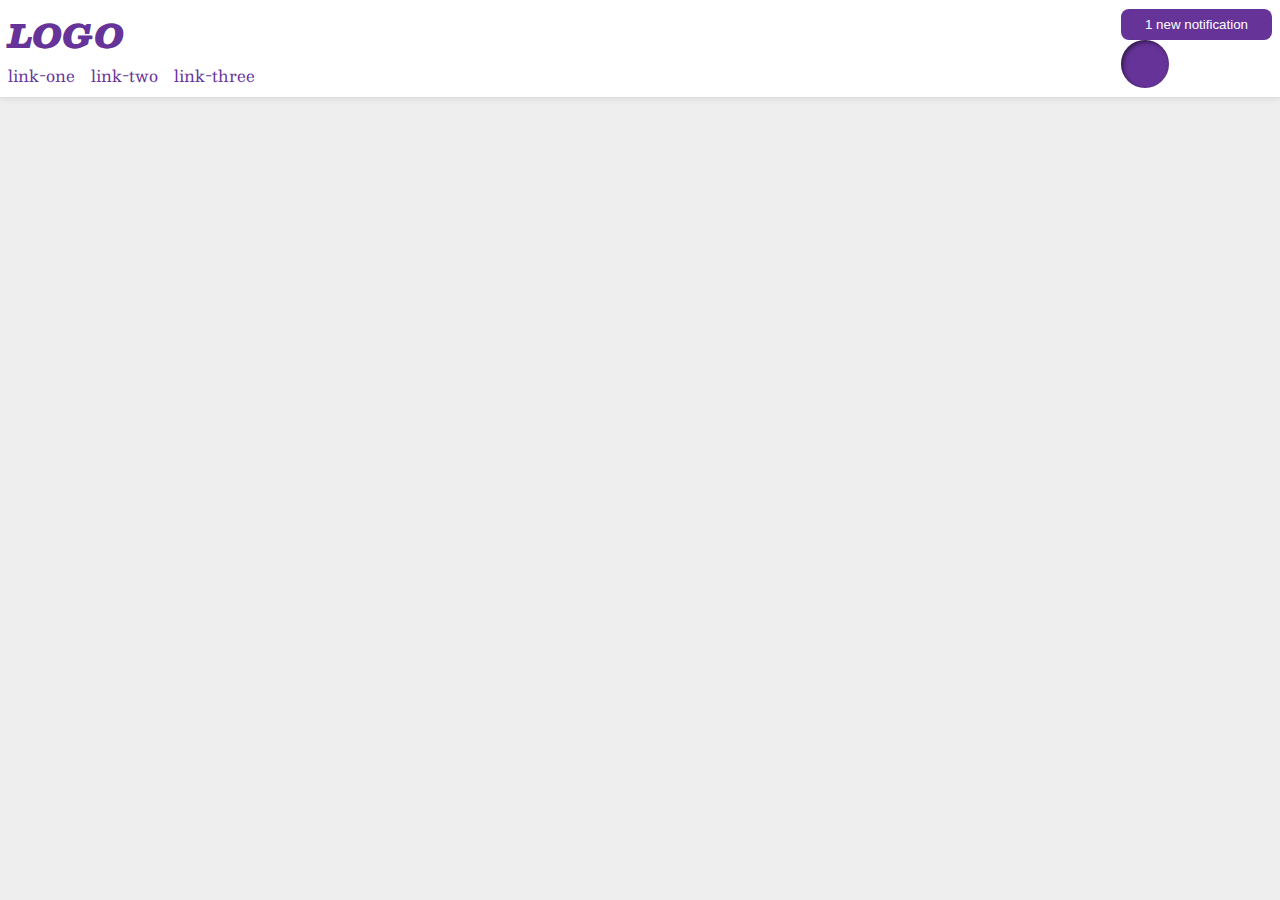
<file: flex/03-flex-header-2/index.html>
<!DOCTYPE html>
<html lang="en">
<head>
  <meta charset="UTF-8">
  <meta http-equiv="X-UA-Compatible" content="IE=edge">
  <meta name="viewport" content="width=device-width, initial-scale=1.0">
  <title>Flex Header 2</title>
  <link rel="stylesheet" href="style.css">
</head>
<body>
  <div class="header">
    <div class="left">
      <div class="logo">
        LOGO
      </div>
      <ul class="links">
        <li><a href="google.com">link-one</a></li>
        <li><a href="google.com">link-two</a></li>
        <li><a href="google.com">link-three</a></li>
      </ul>
    </div>
    <div class="right">
      <button class="notifications">
        1 new notification
      </button>
      <div class="profile-image"></div>
    </div>
  </div>
</body>
</html>
</file>
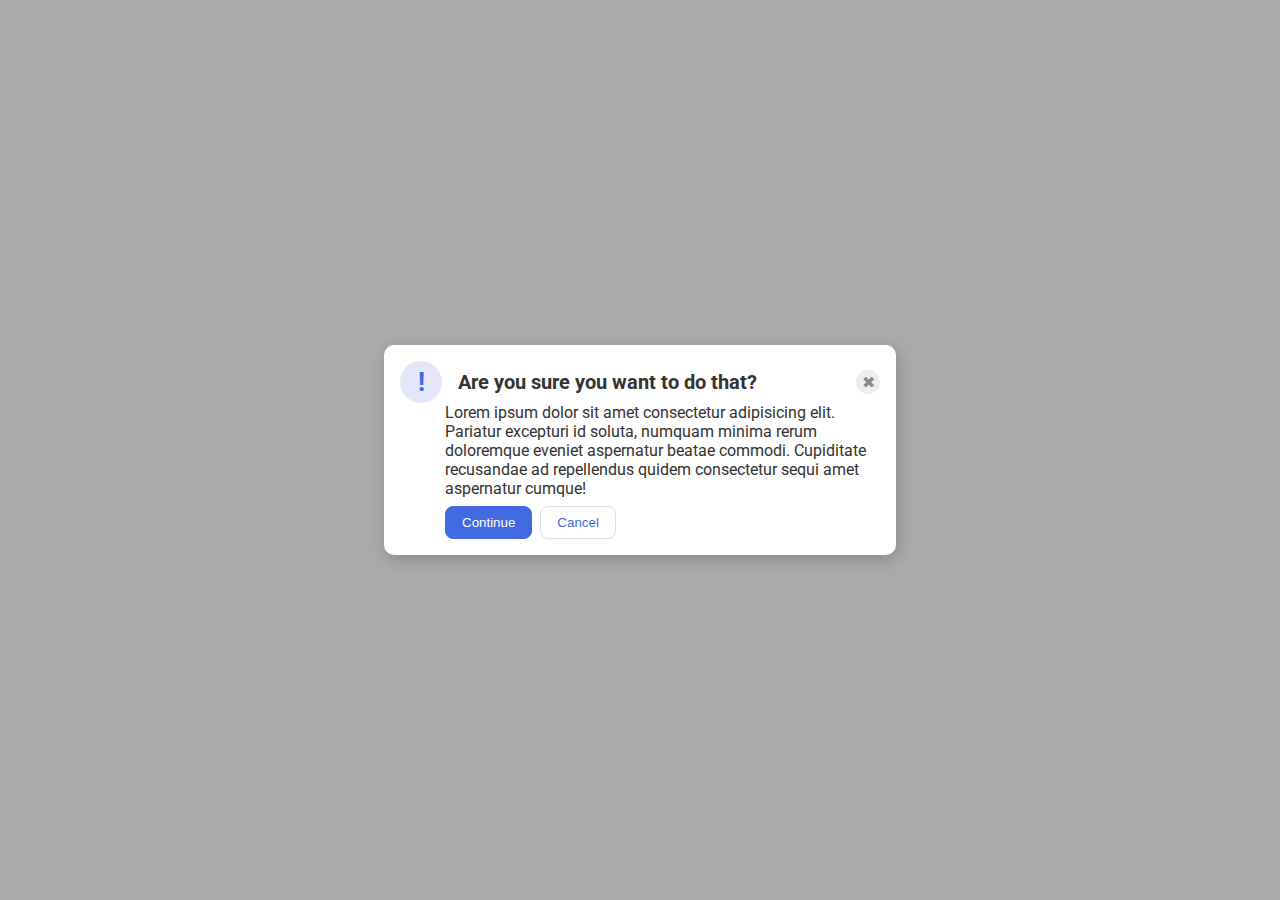
<file: flex/05-flex-modal/index.html>
<!DOCTYPE html>
<html lang="en">
<head>
  <meta charset="UTF-8">
  <meta http-equiv="X-UA-Compatible" content="IE=edge">
  <meta name="viewport" content="width=device-width, initial-scale=1.0">
  <link rel="stylesheet" href="style.css">
  <title>Modal</title>
</head>
<body>
  <div class="modal">

    <div class="header-box">
      <div class="icon">!</div>
      <div class="header">Are you sure you want to do that?</div>
      <div class="close-button">✖</div>
    </div>
    <div class="content-box">
    <div class="text">Lorem ipsum dolor sit amet consectetur adipisicing elit. Pariatur excepturi id soluta, numquam minima rerum doloremque eveniet aspernatur beatae commodi. Cupiditate recusandae ad repellendus quidem consectetur sequi amet aspernatur cumque!</div>
    <div class="btn-box">
      <button class="continue">Continue</button>
      <button class="cancel">Cancel</button>
    </div>  
    </div>
  </div>
</body>
</html>
</file>
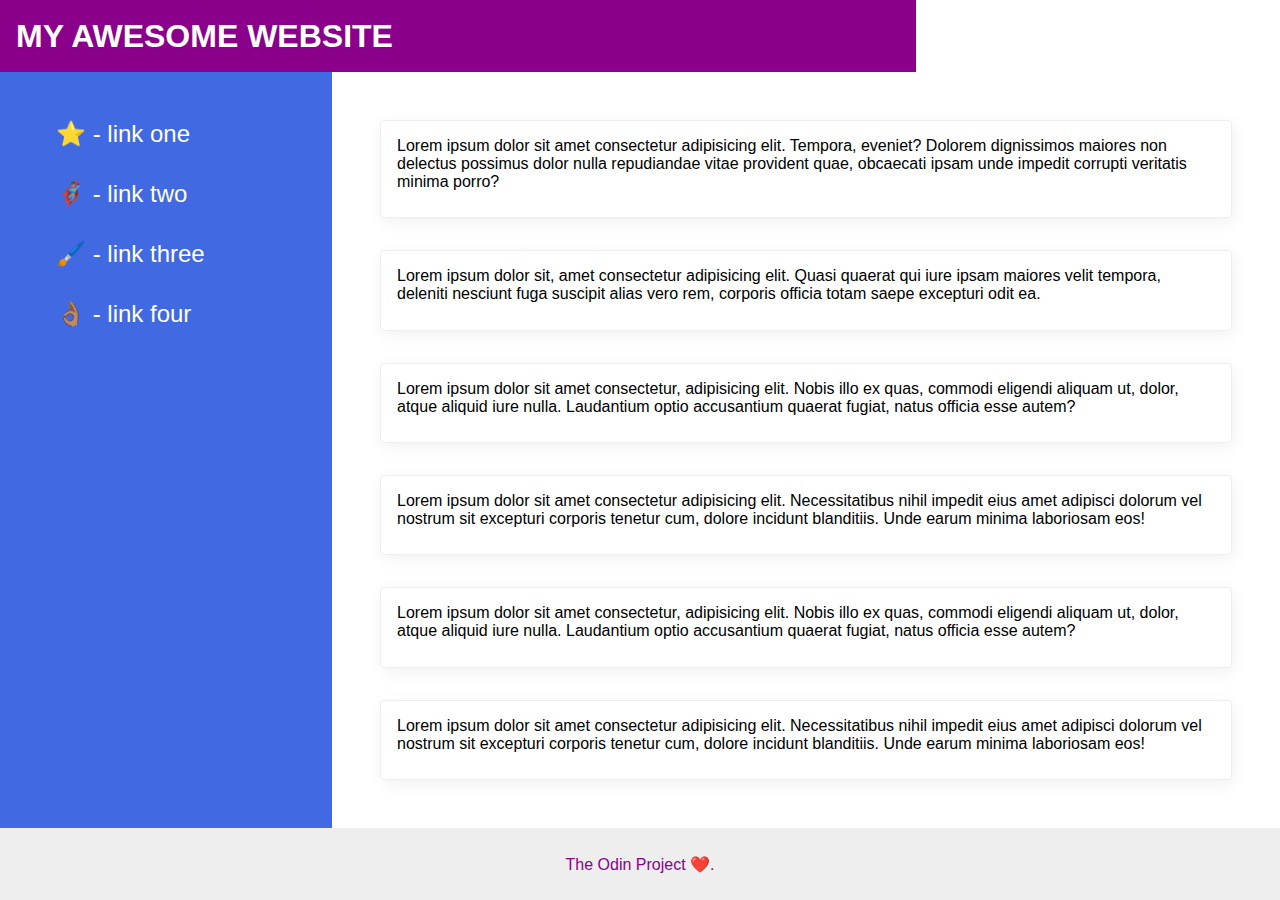
<file: flex/07-flex-layout-2/index.html>
<!DOCTYPE html>
<html lang="en">
<head>
  <meta charset="UTF-8">
  <meta http-equiv="X-UA-Compatible" content="IE=edge">
  <meta name="viewport" content="width=device-width, initial-scale=1.0">
  <title>The Holy Grail</title>
  <link rel="stylesheet" href="style.css">
</head>
<body>
  <div class="header">
    MY AWESOME WEBSITE
  </div>
  <div class="content">
    <div class="sidebar">
      <ul>
        <li><a href="google.com">⭐ - link one</a></li>
        <li><a href="google.com">🦸🏽‍♂️ - link two</a></li>
        <li><a href="google.com">🖌️ - link three</a></li>
        <li><a href="google.com">👌🏽 - link four</a></li>
      </ul>
    </div>
    <div class="card-box">
      <div class="card">Lorem ipsum dolor sit amet consectetur adipisicing elit. Tempora, eveniet? Dolorem dignissimos maiores non delectus possimus dolor nulla repudiandae vitae provident quae, obcaecati ipsam unde impedit corrupti veritatis minima porro?</div>
      <div class="card">Lorem ipsum dolor sit, amet consectetur adipisicing elit. Quasi quaerat qui iure ipsam maiores velit tempora, deleniti nesciunt fuga suscipit alias vero rem, corporis officia totam saepe excepturi odit ea.</div>
      <div class="card">Lorem ipsum dolor sit amet consectetur, adipisicing elit. Nobis illo ex quas, commodi eligendi aliquam ut, dolor, atque aliquid iure nulla. Laudantium optio accusantium quaerat fugiat, natus officia esse autem?</div>
      <div class="card">Lorem ipsum dolor sit amet consectetur adipisicing elit. Necessitatibus nihil impedit eius amet adipisci dolorum vel nostrum sit excepturi corporis tenetur cum, dolore incidunt blanditiis. Unde earum minima laboriosam eos!</div>
      <div class="card">Lorem ipsum dolor sit amet consectetur, adipisicing elit. Nobis illo ex quas, commodi eligendi aliquam ut, dolor, atque aliquid iure nulla. Laudantium optio accusantium quaerat fugiat, natus officia esse autem?</div>
      <div class="card">Lorem ipsum dolor sit amet consectetur adipisicing elit. Necessitatibus nihil impedit eius amet adipisci dolorum vel nostrum sit excepturi corporis tenetur cum, dolore incidunt blanditiis. Unde earum minima laboriosam eos!</div>
    </div>
  </div>
  <div class="footer">
    The Odin Project ❤️.
</body>
</html>
</file>
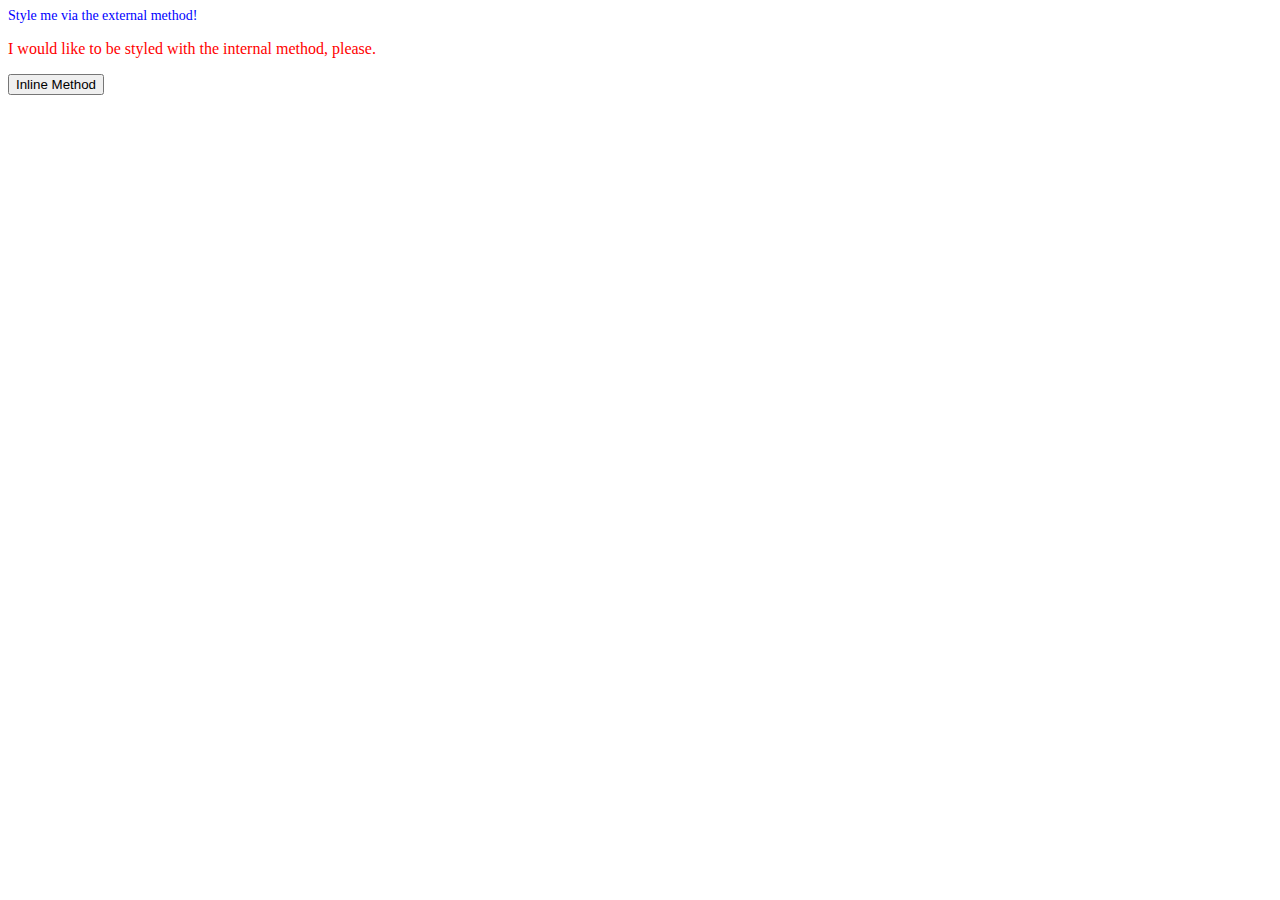
<file: foundations/01-css-methods/index.html>
<!DOCTYPE html>
<html lang="en">
<head>
  <meta charset="UTF-8">
  <meta http-equiv="X-UA-Compatible" content="IE=edge">
  <meta name="viewport" content="width=device-width, initial-scale=1.0">
  <link rel="stylesheet" href="style.css">
  <title>Methods for Adding CSS</title>
</head>
<body>
  <div>Style me via the external method!</div>
  <p style="color: red">I would like to be styled with the internal method, please.</p>
  <button>Inline Method</button>
</body>
</html>
</file>
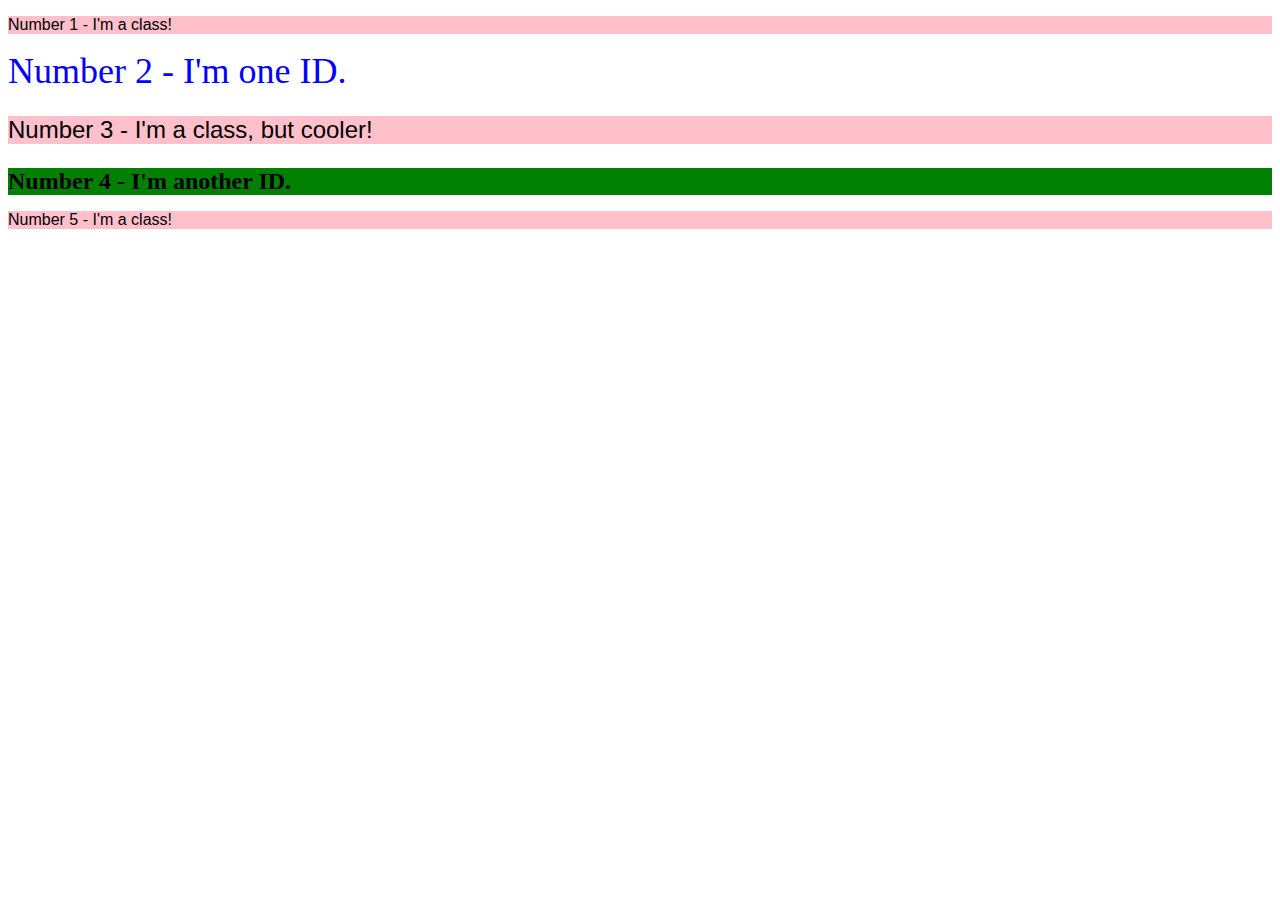
<file: foundations/02-class-id-selectors/index.html>
<!DOCTYPE html>
<html lang="en">
<head>
  <meta charset="UTF-8">
  <meta http-equiv="X-UA-Compatible" content="IE=edge">
  <meta name="viewport" content="width=device-width, initial-scale=1.0">
  <title>Class and ID Selectors</title>
  <link rel="stylesheet" href="style.css">
</head>
<body>
  <p class="number">Number 1 - I'm a class!</p>
  <div id="two">Number 2 - I'm one ID.</div>
  <p class="number cooler">Number 3 - I'm a class, but cooler!</p>
  <div id="four">Number 4 - I'm another ID.</div>
  <p class="number">Number 5 - I'm a class!</p>
</body>
</html>
</file>
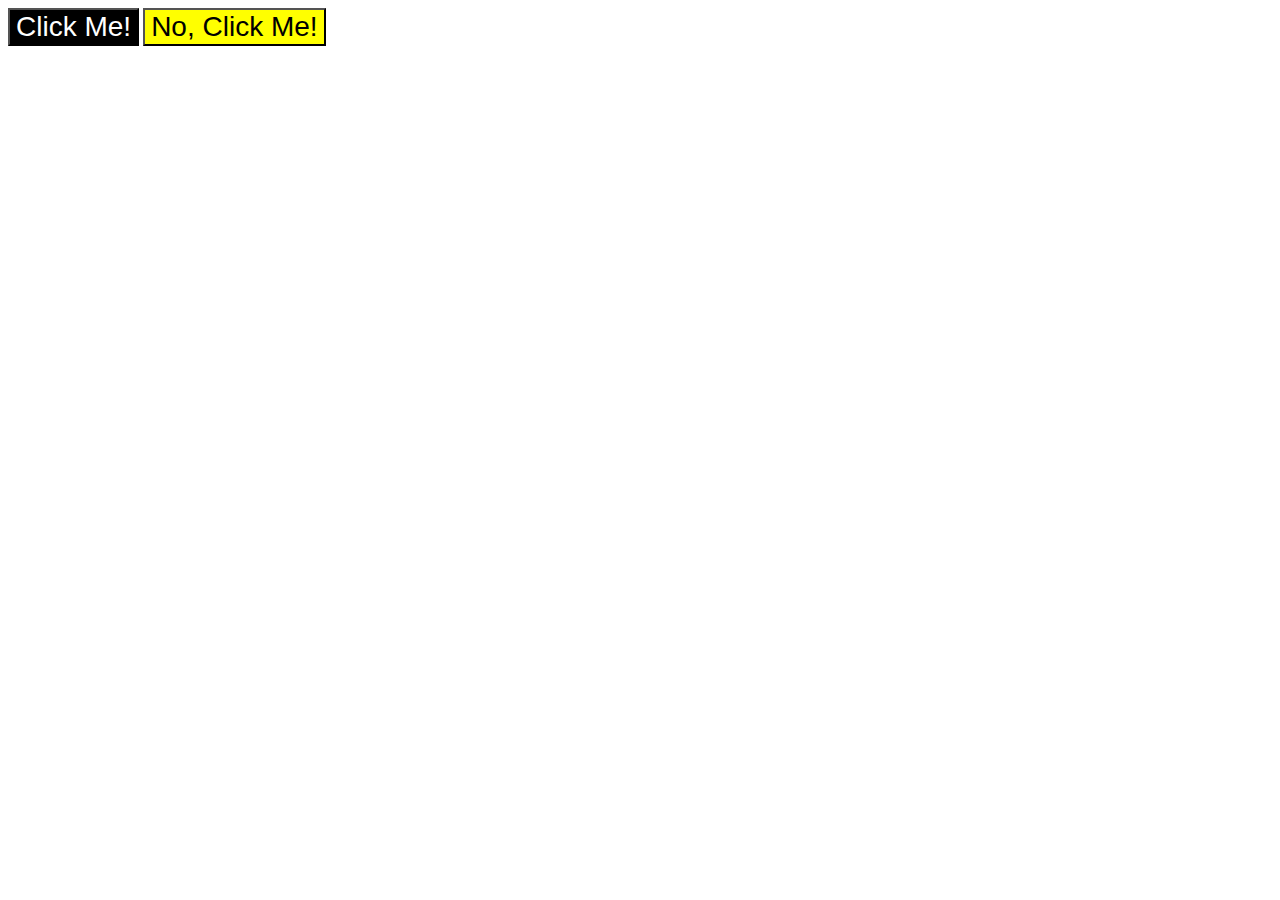
<file: foundations/03-grouping-selectors/index.html>
<!DOCTYPE html>
<html lang="en">
<head>
  <meta charset="UTF-8">
  <meta http-equiv="X-UA-Compatible" content="IE=edge">
  <meta name="viewport" content="width=device-width, initial-scale=1.0">
  <title>Grouping Selectors</title>
  <link rel="stylesheet" href="style.css">
</head>
<body>
  <button class="btn_first">Click Me!</button>
  <button class="btn_second">No, Click Me!</button>
</body>
</html>
</file>
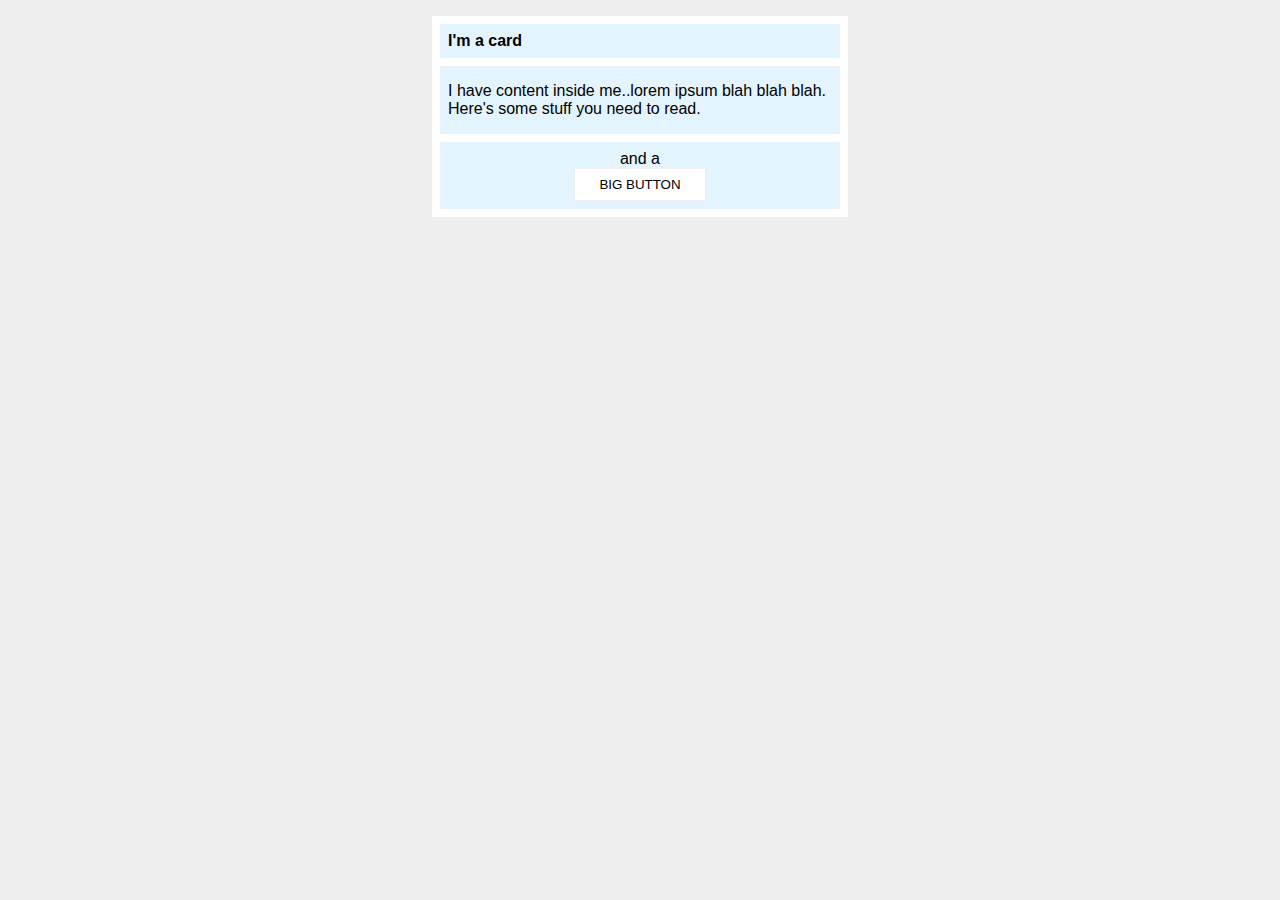
<file: margin-and-padding/margin-and-padding-2/index.html>
<!DOCTYPE html>
<html lang="en">
<head>
  <meta charset="UTF-8">
  <meta http-equiv="X-UA-Compatible" content="IE=edge">
  <meta name="viewport" content="width=device-width, initial-scale=1.0">
  <title>Margin and Padding exercise 2</title>
  <link rel="stylesheet" href="style.css">
</head>
<body>
  <div class="card">
    <h1 class="title">I'm a card</h1>
    <div class="content">I have content inside me..lorem ipsum blah blah blah. Here's some stuff you need to read.</div>
    <div class="button">and a <button>BIG BUTTON</button></div>
  </div>
</body>
</html>
</file>
<file: flex/03-flex-header-2/style.css>
/* this is some magical font-importing.  
you'll learn about it later. */
@import url('https://fonts.googleapis.com/css2?family=Besley:ital,wght@0,400;1,900&display=swap');

body {
  margin: 0;
  background: #eee;
  font-family: Besley, serif;
}

.header {
  background: white;
  border-bottom: 1px solid #ddd;
  box-shadow: 0 0 8px rgba(0,0,0,.1);
  display: flex;
  padding: 8px;
  align-items: center;
  justify-content: space-between;
}

.profile-image {
  background: rebeccapurple;
  box-shadow: inset 2px 2px 4px rgba(0,0,0,.5);
  border-radius: 50%;
  width: 48px;
  height:  48px;
}

.logo {
  color: rebeccapurple;
  font-size: 32px;
  font-weight: 900;

  font-style: italic;
}

button {
  border: none;
  border-radius: 8px;
  background: rebeccapurple;
  color: white;
  padding: 8px 24px;
}

a {
  /* this removes the line under our links */
  text-decoration: none;
  color: rebeccapurple;
}

ul {
  list-style-type: none;
  display: flex;
  gap: 16px;
  margin: 0;
  padding: 0;
}

.left .right {
  display: flex;
  align-items: center;
  gap: 16px;
}
</file>
<file: flex/05-flex-modal/style.css>
@import url('https://fonts.googleapis.com/css2?family=Roboto:wght@400;700&display=swap');

html, body {
  height: 100%;
}

body {
  font-family: Roboto, sans-serif;
  margin: 0;
  background: #aaa;
  color: #333;
  /* I'll give you this one for free lol */
  display: flex;
  align-items: center;
  justify-content: center;
}

.modal {
  background: white;
  width: 480px;
  border-radius: 10px;
  box-shadow: 2px 4px 16px rgba(0,0,0,.2);
  display: flex;
  flex-direction: column;
  padding: 16px;
}

.header-box {
  display: flex;
  gap: 16px;
  justify-content: space-between;
  align-items: center;
}

.header {
  font-weight:bold;
  font-size: 20px;
  margin-right: auto;
  padding: 0;
}

.icon {
  color: royalblue;
  font-size: 26px;
  font-weight: 700;
  background: lavender;
  width: 42px;
  height: 42px;
  border-radius: 50%;
  display: flex;
  align-items: center;
  justify-content: center;
}

.close-button {
  background: #eee;
  border-radius: 50%;
  color: #888;
  font-weight: 400;
  font-size: 16px;
  height: 24px;
  width: 24px;
  display: flex;
  align-items: center;
  justify-content: center;
  gap: 8px;
}

.content-box {
  display: flex;
  flex-direction: column;
  margin-left: 45px;
}

.btn-box {
  display: flex;
  gap: 8px;
  margin-top: 8px;
}
button {
  padding: 8px 16px;
  border-radius: 8px;
}

button.continue {
  background: royalblue;
  border: 1px solid royalblue;
  color: white;
}

button.cancel {
  background: white;
  border: 1px solid #ddd;
  color: royalblue;
}
</file>
<file: flex/07-flex-layout-2/style.css>
body {
  font-family: -apple-system, BlinkMacSystemFont, 'Segoe UI', Roboto, Oxygen, Ubuntu, Cantarell, 'Open Sans', 'Helvetica Neue', sans-serif;
  margin: 0;
  min-height: 100vh;
  display: flex;
  flex-direction: column;
}

.header {
  display: flex;
  align-items: center;
  height: 72px;
  background: darkmagenta;
  color: white;
  width: 900px;
  font-size: 32px;
  font-weight: 900;
  padding-left: 16px;
}

.footer {
  display: flex;
  height: 72px;
  background: #eee;
  color: darkmagenta;
  justify-content: center;
  align-items: center;
}

.content {
  display: flex;
  flex: 1;
}

.sidebar {
  width: 300px;
  background: royalblue;
  flex-shrink: 0;
  padding: 16px;
}

ul {
  list-style-type: none;
}

li {
  padding: 16px 0;
 
}

a {
  text-decoration: none;
  font-size: 24px;
  color: white;
  font-weight: 500;
}

.card-box {
  display: flex;
  flex-wrap: wrap;
  padding: 32px;
}

.card {
  border: 1px solid #eee;
  box-shadow: 2px 4px 16px rgba(0,0,0,.06);
  border-radius: 4px;
  padding: 16px;
  margin: 16px;
}
</file>
<file: foundations/01-css-methods/style.css>
div {
    color: blue;
    font-size: 14px;
}
</file>
<file: foundations/02-class-id-selectors/style.css>
#two {
    color: blue;
    font-size: 36px;
}

#four {
    background-color: green;
    font-size: 24px;
    font-weight: bold;
}

.number {
    background-color: pink;
    font-family: "Verdana", sans-serif ;
}

.number.cooler {
    font-size: 24px;
}
</file>
<file: foundations/03-grouping-selectors/style.css>
button {
    font-size: 28px;
    font-family: 'Helvetica','Times New Roman', sans-serif;
}

.btn_first {
    color: white;
    background-color: black;
}

.btn_second {
    background-color: yellow;
}
</file>
<file: margin-and-padding/margin-and-padding-2/style.css>
body {
  background: #eee;
  font-family: sans-serif;
}

.card {
  width: 400px;
  background: #fff;
  margin: 16px auto;
  padding: 8px;
}

.title {
  background: #e3f4ff;
  font-size: 16px;
  padding: 8px;
  margin-top: 0;
  margin-bottom: 8px;
}

.content {
  background: #e3f4ff;
  padding: 16px 8px;
  margin: 8px 0;
}

.button {
  background: #e3f4ff;
  text-align: center;
  padding: 8px;
}

button {
  background: white;
  border: 1px solid #eee;
  margin: 0 auto;
  display: block;
  padding: 8px 24px;
}
</file>
